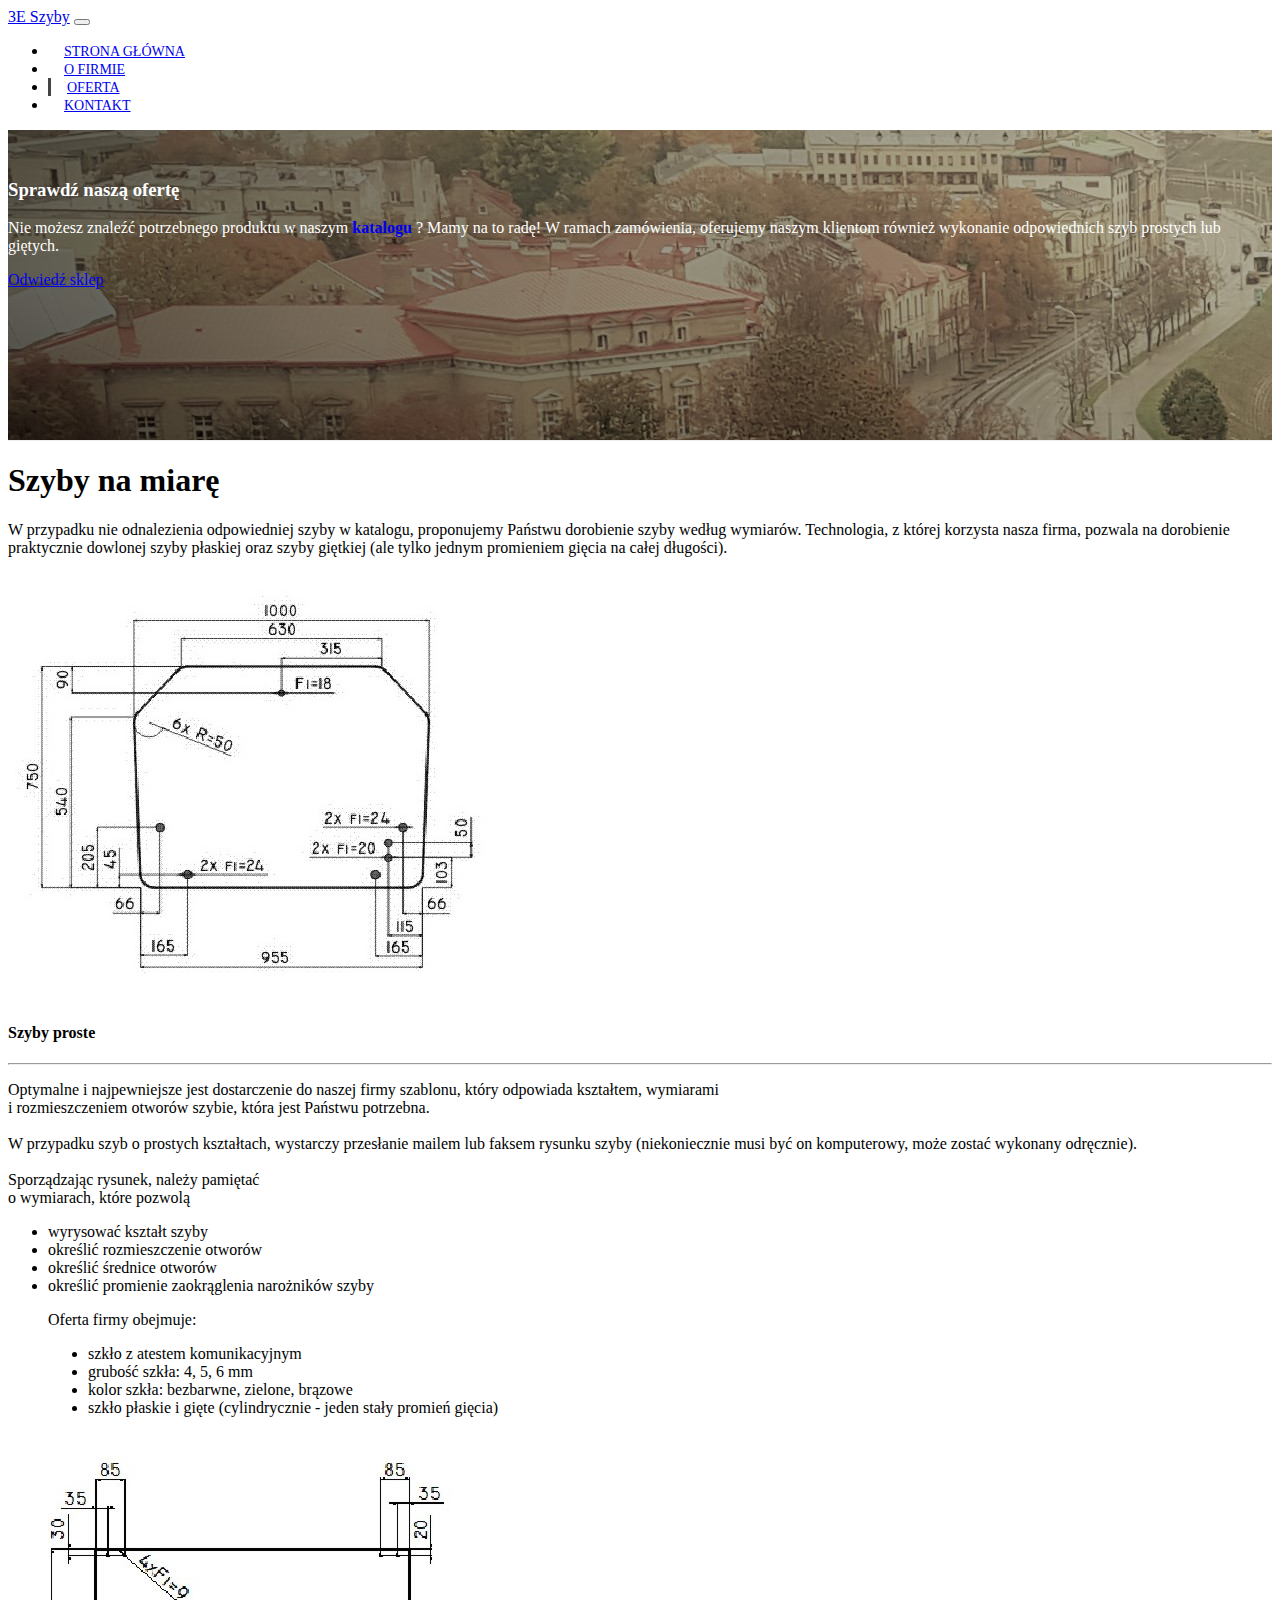
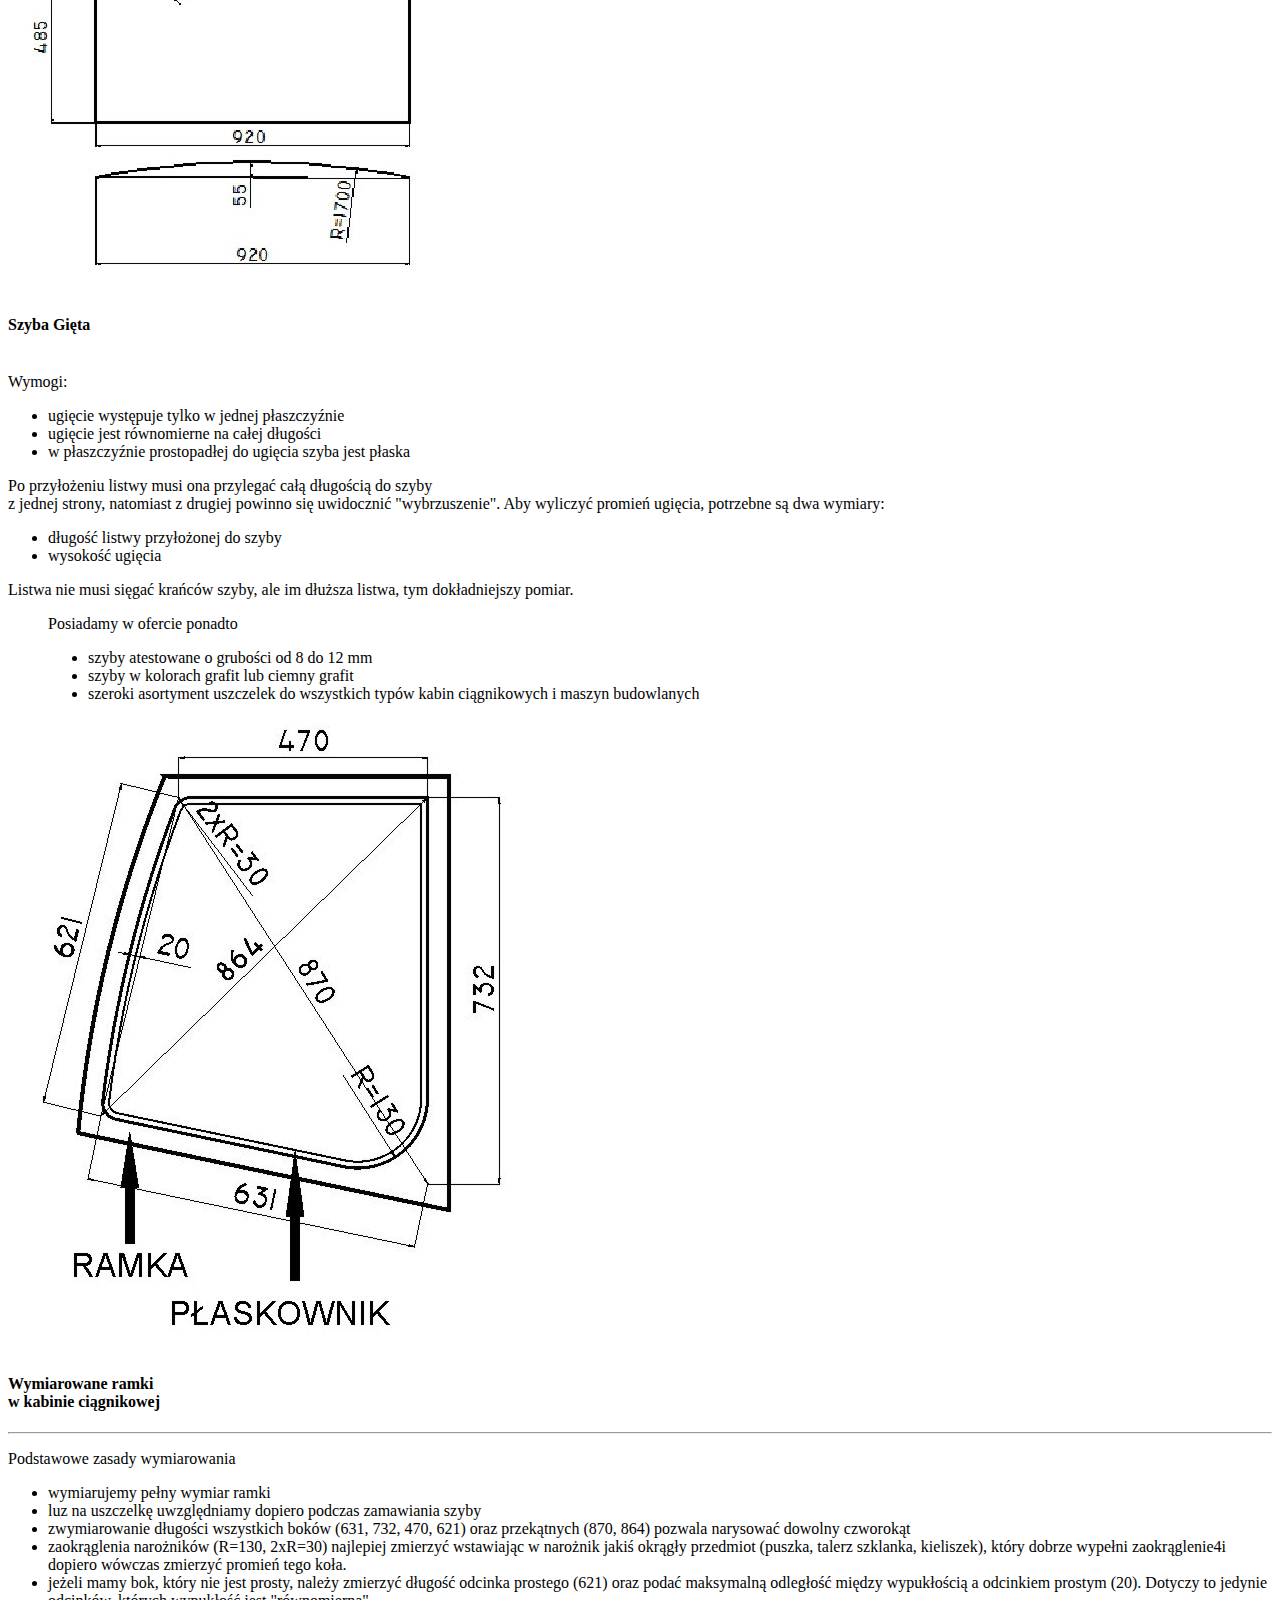
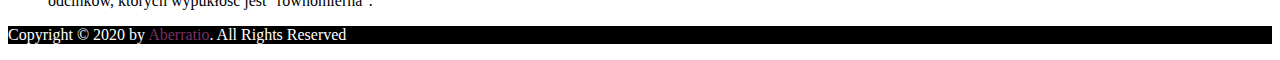
<file: services.html>
<!DOCTYPE html>
<html lang="en">
  <head>
    <meta charset="UTF-8" />
    <meta name="viewport" content="width=device-width, initial-scale=1.0" />
    <meta http-equiv="X-UA-Compatible" content="ie=edge" />
    <link
      rel="stylesheet"
      href="https://use.fontawesome.com/releases/v5.0.13/css/all.css"
      integrity="sha384-DNOHZ68U8hZfKXOrtjWvjxusGo9WQnrNx2sqG0tfsghAvtVlRW3tvkXWZh58N9jp"
      crossorigin="anonymous"
    />
    <link
      rel="stylesheet"
      href="https://stackpath.bootstrapcdn.com/bootstrap/4.1.1/css/bootstrap.min.css"
      integrity="sha384-WskhaSGFgHYWDcbwN70/dfYBj47jz9qbsMId/iRN3ewGhXQFZCSftd1LZCfmhktB"
      crossorigin="anonymous"
    />
    <link rel="stylesheet" href="css/style.css" />
    <title>Firma 3e</title>
  </head>

  <body>
    <!-- NAVBAR -->

    <nav class="navbar navbar-expand-sm navbar-dark bg-dark">
      <div class="container">
        <a href="index.html" class="navbar-brand">3E Szyby</a>
        <button
          class="navbar-toggler"
          data-toggle="collapse"
          data-target="#navbarCollapse"
        >
          <span class="navbar-toggler-icon"></span>
        </button>
        <div class="collapse navbar-collapse" id="navbarCollapse">
          <ul class="navbar-nav ml-auto">
            <li class="nav-item">
              <a href="index.html" class="nav-link">Strona główna</a>
            </li>
            <li class="nav-item">
              <a href="about.html" class="nav-link">O firmie</a>
            </li>
            <li class="nav-item active">
              <a href="services.html" class="nav-link">Oferta</a>
            </li>
            <li class="nav-item">
              <a href="contact.html" class="nav-link">Kontakt</a>
            </li>
          </ul>
        </div>
      </div>
    </nav>

    <!-- PAGE HEADER -->

    <header id="page-header">
         <!-- INFO SECTION -->
        <section id="info">
            <div class="container">
                <div class="row">
                    <div class="col-md-6 align-self-center">
                    <h3 class="mb-4">Sprawdź naszą ofertę</h3>
                    <p>
                        Nie możesz znaleźć potrzebnego produktu w naszym 
                        <a href="http://sklep.firma3e.pl/cennik.html/typ=html" target="_blank" class="clean-link">
                            <strong>katalogu</strong>
                        </a>? 
                        Mamy na to radę! W ramach zamówienia, oferujemy naszym klientom również wykonanie 
                        odpowiednich szyb prostych lub giętych. 
                    </p>
                    <a href="http://sklep.firma3e.pl/" target="_blank" class="btn btn-danger btn-lg">Odwiedź sklep</a>
                    </div>
                </div>
            </div>
        </section>
    </header>
    
    <!-- ICON BOXES -->

    <section id="icon-boxes" class="p-5">
      <div class="container">
        <div class="mb-5">
        <h1 class="text-center mb-4">Szyby na miarę</h1>
        <p>
            W przypadku nie odnalezienia odpowiedniej szyby w katalogu,
            proponujemy Państwu dorobienie szyby według wymiarów. Technologia, z
            której korzysta nasza firma, pozwala na dorobienie praktycznie
            dowlonej szyby płaskiej oraz szyby giętkiej (ale tylko jednym promieniem gięcia na całej długości).
        </p>
      </div>
    </section>

       <!-- BLOG SECTION-->
    <section id="blog" class="py-3">
        <div class="container">
          <div class="row">
            <div class="col">
              <div class="card-columns">
                <div class="card">
                  <img
                    src="img/szyba_plaska.jpg"
                    alt=""
                    class="img-fluid card-img-top"
                  />
                  <div class="card-body">
                    <h4 class="card-title">Szyby proste</h4>
                    <hr />
                    <p class="card-text">
                        Optymalne i najpewniejsze jest dostarczenie do naszej firmy szablonu,
                        który odpowiada kształtem, wymiarami <br />i rozmieszczeniem otworów szybie,
                        która jest Państwu potrzebna.
                        
                        <br />
                        <br />
                        W przypadku szyb o prostych kształtach,
                        wystarczy przesłanie mailem lub faksem rysunku szyby (niekoniecznie musi być on
                        komputerowy, może zostać wykonany odręcznie).
                      
                        <br />
                        <br />
                        Sporządzając rysunek, należy pamiętać <br />o wymiarach, które pozwolą
                            <ul>
                                <li>
                                     wyrysować kształt szyby
                                </li>
                                <li>
                                    określić rozmieszczenie otworów
                                </li>
                                <li>
                                    określić średnice otworów
                                </li>
                                <li>
                                    określić promienie zaokrąglenia narożników szyby
                                </li>
                            </ul>
                    </p>
                  </div>
                </div>

                <div class="card p-3 bg-dark text-white">
                    <blockquote class="card-blackquote card-body">
                      <p>
                        Oferta firmy obejmuje:  
                        <ul>
                            <li>
                                szkło z atestem komunikacyjnym
                            </li>
                            <li>
                                grubość szkła: 4, 5, 6 mm
                            </li>
                            <li>
                                kolor szkła: bezbarwne, zielone, brązowe
                            </li>
                            <li>
                                szkło płaskie i gięte (cylindrycznie - jeden stały promień gięcia)
                            </li>
                        </ul>
                      </p>
                    </blockquote>
                  </div>

                <div class="card p-3 bg-dark text-white">
                  <img
                    src="img/szyba_gieta.jpg"
                    alt=""
                    class="img-fluid card-img-top"
                  />
                  <div class="card-body">
                    <h4 class="card-title">Szyba Gięta</h4>
                    <hr class="hr-light"/>
                    <p class="card-text">
                      Wymogi: 
                      <ul>
                          <li>
                            ugięcie występuje tylko w jednej płaszczyźnie
                          </li>
                          <li>
                            ugięcie jest równomierne na całej długości
                        </li>
                        <li>
                            w płaszczyźnie prostopadłej do ugięcia szyba jest płaska
                        </li>
                      </ul>

                      Po przyłożeniu listwy musi ona przylegać całą długością do szyby <br />z jednej strony, natomiast z drugiej 
                      powinno się uwidocznić "wybrzuszenie".

                      Aby wyliczyć promień ugięcia, potrzebne są dwa wymiary:
                      <ul>
                          <li>
                              długość listwy przyłożonej do szyby
                          </li>
                          <li>
                            wysokość ugięcia
                        </li>
                      </ul>

                      Listwa nie musi sięgać krańców szyby, ale im dłuższa listwa, tym dokładniejszy pomiar.
                    </p>
                  </div>
                </div>
  
                <div class="card p-3">
                    <blockquote class="card-blackquote card-body">
                      <p>
                        Posiadamy w ofercie ponadto 
                        <ul>
                            <li>
                                szyby atestowane o grubości od 8 do 12 mm
                            </li>
                            <li>
                                szyby w kolorach grafit lub ciemny grafit
                            </li>
                            <li>
                                szeroki asortyment uszczelek do wszystkich typów kabin ciągnikowych i maszyn budowlanych
                            </li>
                        </ul>
                      </p>
                    </blockquote>
                  </div>

                <div class="card">
                  <img
                    src="img/ramka_w_kabinie.jpg"
                    alt=""
                    class="img-fluid card-img-top"
                  />
                  <div class="card-body">
                    <h4 class="card-title">Wymiarowane ramki <br /> w kabinie ciągnikowej</h4>
                    <hr />
                    <p class="card-text">
                      Podstawowe zasady wymiarowania
                      <ul>
                          <li>
                              wymiarujemy pełny wymiar ramki
                          </li>
                          <li>
                            luz na uszczelkę uwzględniamy dopiero podczas zamawiania szyby
                        </li>
                        <li>
                            zwymiarowanie długości wszystkich boków (631, 732, 470, 621) oraz przekątnych (870, 864) 
                            pozwala narysować dowolny czworokąt
                        </li>
                        <li>
                            zaokrąglenia narożników (R=130, 2xR=30) najlepiej zmierzyć wstawiając w narożnik 
                            jakiś okrągły przedmiot (puszka, talerz szklanka, kieliszek), 
                            który dobrze wypełni zaokrąglenie4i dopiero wówczas zmierzyć promień tego koła.
                        </li>
                        <li>
                            jeżeli mamy bok, który nie jest prosty, należy zmierzyć długość odcinka prostego (621) oraz podać maksymalną 
                            odległość między wypukłością a odcinkiem prostym (20). Dotyczy to jedynie odcinków, których wypukłość jest "równomierna".
                        </li>
                      </ul>
                    </p>
                  </div>
                </div>
              </div>
            </div>
          </div>
        </div>
      </section>
  
    <!-- FOOTER -->

    <footer id="main-footer" class="text-center p-4">
        <div class="container">
          <div class="row">
            <div class="col copyright">
              <p>Copyright &copy; 2020 by
                <a href="https://www.facebook.com/joanna.kokot.37" target="_blank"
                  >Aberratio</a
                >. All Rights Reserved</p>
            </div>
          </div>
        </div>
      </footer>
  
    <script
      src="https://code.jquery.com/jquery-3.3.1.min.js"
      integrity="sha256-FgpCb/KJQlLNfOu91ta32o/NMZxltwRo8QtmkMRdAu8="
      crossorigin="anonymous"
    ></script>
    <script
      src="https://cdnjs.cloudflare.com/ajax/libs/popper.js/1.14.3/umd/popper.min.js"
      integrity="sha384-ZMP7rVo3mIykV+2+9J3UJ46jBk0WLaUAdn689aCwoqbBJiSnjAK/l8WvCWPIPm49"
      crossorigin="anonymous"
    ></script>
    <script
      src="https://stackpath.bootstrapcdn.com/bootstrap/4.1.1/js/bootstrap.min.js"
      integrity="sha384-smHYKdLADwkXOn1EmN1qk/HfnUcbVRZyYmZ4qpPea6sjB/pTJ0euyQp0Mk8ck+5T"
      crossorigin="anonymous"
    ></script>
  </body>
</html>
</file>
<file: css/style.css>
body {
  overflow-x: hidden;
}

.clean-ul {
  list-style-type: none;
}

.clean-link,
.clean-link:active,
.clean-link:hover,
.clean-link:visited,
.clean-link:focus {
  text-decoration: none !important;
}

.hr-light {
  border: #fff 0.5px solid !important;
}

/* NAVBAR */

.navbar .nav-link {
  font-size: 14px;
  text-transform: uppercase;
  padding-left: 1rem !important;
  padding-right: 1rem !important;
}

.navbar .nav-item.active {
  border-left: #444 3px solid;
}

/* CAROUSEL */

.carousel-item {
  height: 450px;
}

.carousel-image-1 {
  background: url("../img/carousel_1.jpg");
  background-size: cover;
}

.carousel-image-2 {
  background: url("../img/carousel_2.jpg");
  background-size: cover;
}

.carousel-image-3 {
  background: url("../img/carousel_3.jpg");
  background-size: cover;
}

/* HOME HEADING */

#home-heading {
  position: relative;
  min-height: 200px;
  background: url("../img/carousel_1.jpg");
  background-attachment: fixed;
  background-repeat: no-repeat;
  text-align: center;
  color: #fff;
}

#home-heading ul {
  padding-inline-start: 0 !important;
}

@media (max-height: 650px) {
  #home-heading {
    min-height: 400px;
  }

  #home-heading h1 {
    margin-bottom: 20px;
  }
}

.dark-overlay {
  position: absolute;
  top: 0;
  left: 0;
  width: 100%;
  height: 100%;
  background-color: rgba(0, 0, 0, 0.7);
}

/* ABOUT SECTION */

#page-header {
  height: 250px;
  background: url("../img/background.jpg");
  background-position: 0 -360px;
  background-attachment: fixed;
  color: #fff;
  border-bottom: 1px #eee solid;
  padding-top: 30px;
  padding-bottom: 30px;
}

@media (max-height: 650px) {
  #info {
    visibility: hidden;
  }

  #page-header {
    height: 150px;
  }
}

.about-img {
  margin-top: -50px;
}

/* FOOTER */

#main-footer {
  background: #000;
  color: #fff;
}

.copyright a {
  text-decoration: none;
  color: rgb(124, 47, 98);
}

/* MAP */
#map {
  height: 100%;
  width: 100%;
}

.map-container {
  height: 35rem;
}
</file>
